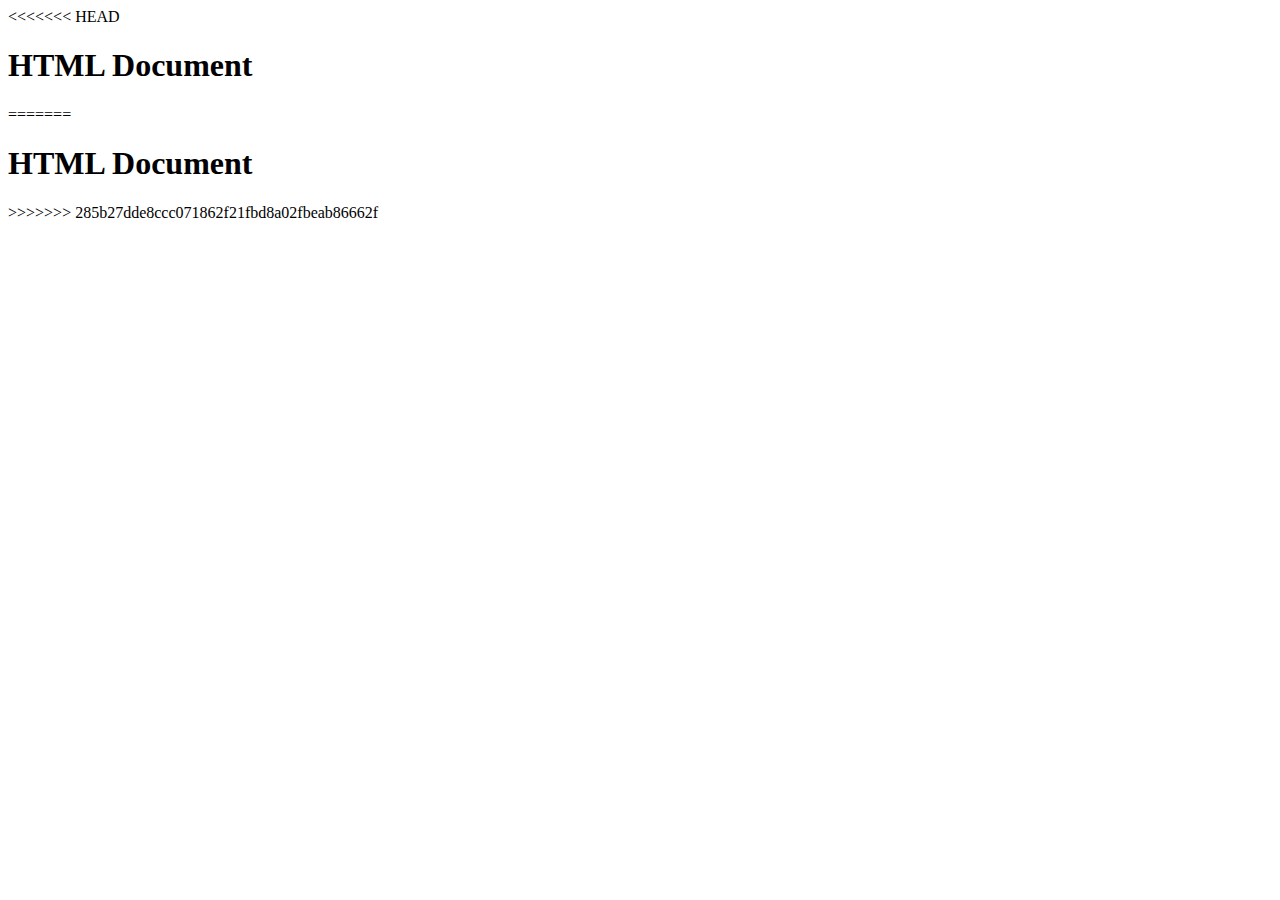
<file: public/index.html>
<!doctype html>
<html lang="en">
<head>
<<<<<<< HEAD
    <meta charset="UTF-8">
    <meta name="viewport"
          content="width=device-width, user-scalable=no, initial-scale=1.0, maximum-scale=1.0, minimum-scale=1.0">
    <meta http-equiv="X-UA-Compatible" content="ie=edge">
    <title>HTML Document</title>
</head>
<body>
<h1>HTML Document</h1>
</body>
</html>
=======
  <meta charset="UTF-8">
  <meta name="viewport"
        content="width=device-width, user-scalable=no, initial-scale=1.0, maximum-scale=1.0, minimum-scale=1.0">
  <meta http-equiv="X-UA-Compatible" content="ie=edge">
  <title>HTML Document</title>
</head>
<body>
  <h1>HTML Document</h1>
</body>
</html>
>>>>>>> 285b27dde8ccc071862f21fbd8a02fbeab86662f
</file>
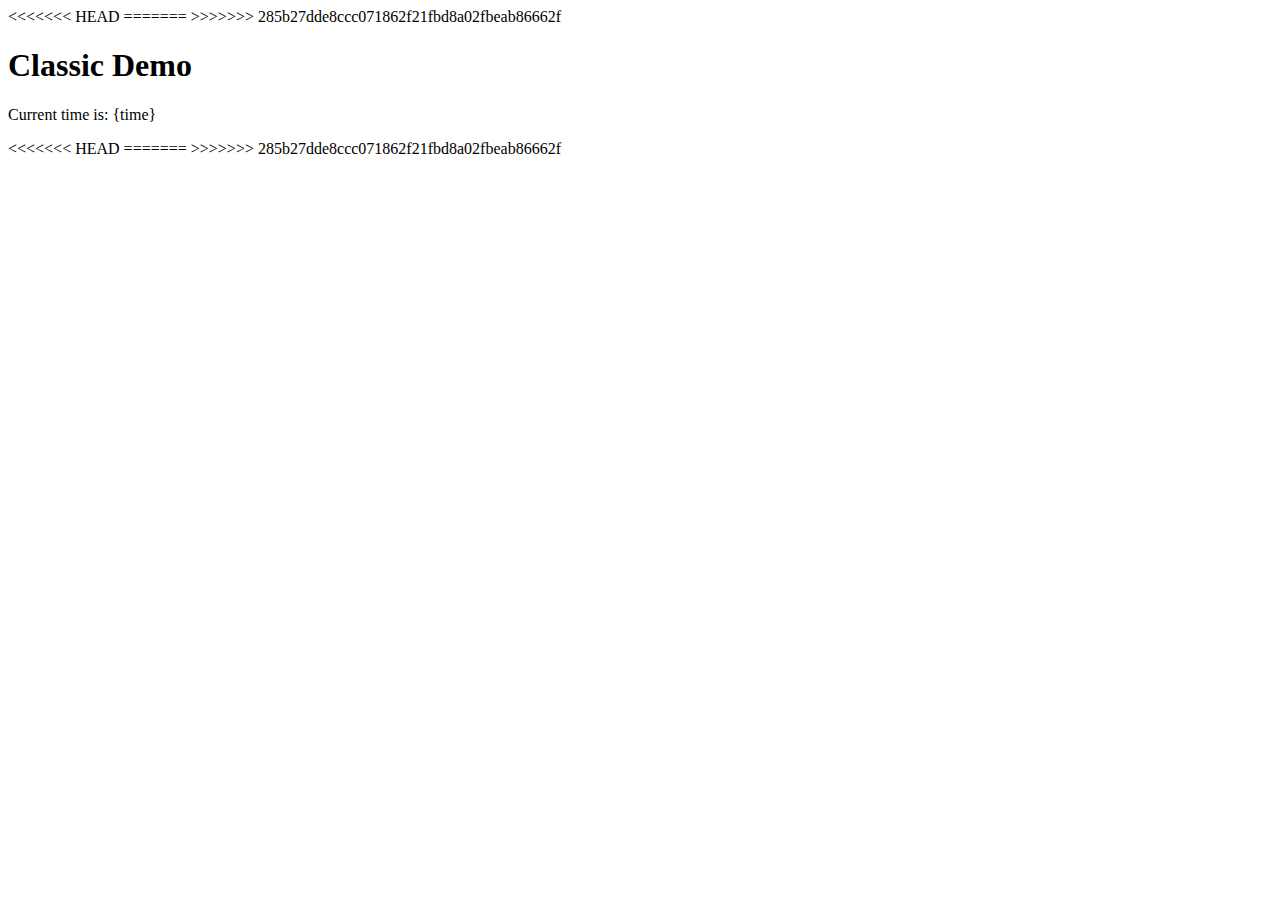
<file: public/classic.html>
<!doctype html>
<html lang="en">
<head>
<<<<<<< HEAD
    <meta charset="UTF-8">
    <meta name="viewport"
          content="width=device-width, user-scalable=no, initial-scale=1.0, maximum-scale=1.0, minimum-scale=1.0">
    <meta http-equiv="X-UA-Compatible" content="ie=edge">
    <title>Document</title>
=======
  <meta charset="UTF-8">
  <meta name="viewport"
        content="width=device-width, user-scalable=no, initial-scale=1.0, maximum-scale=1.0, minimum-scale=1.0">
  <meta http-equiv="X-UA-Compatible" content="ie=edge">
  <title>Document</title>
>>>>>>> 285b27dde8ccc071862f21fbd8a02fbeab86662f
</head>
<body>
<h1>Classic Demo</h1>
<p>Current time is: {time}</p>
</body>
<<<<<<< HEAD
</html>
=======
</html>
>>>>>>> 285b27dde8ccc071862f21fbd8a02fbeab86662f
</file>
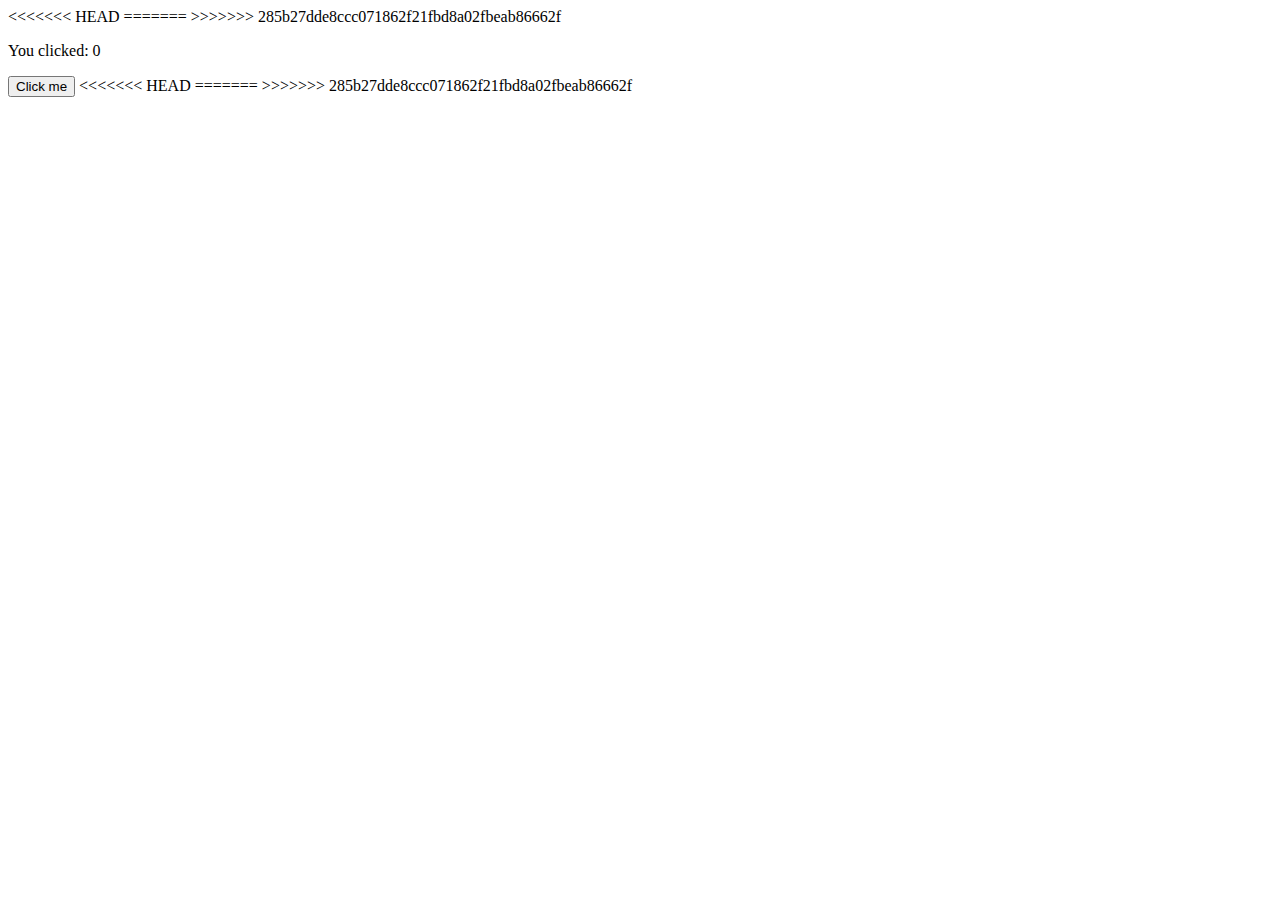
<file: public/events.html>
<!doctype html>
<html lang="en">
<head>
<<<<<<< HEAD
    <meta charset="UTF-8">
    <meta name="viewport"
          content="width=device-width, user-scalable=no, initial-scale=1.0, maximum-scale=1.0, minimum-scale=1.0">
    <meta http-equiv="X-UA-Compatible" content="ie=edge">
    <title>Document</title>
=======
  <meta charset="UTF-8">
  <meta name="viewport"
        content="width=device-width, user-scalable=no, initial-scale=1.0, maximum-scale=1.0, minimum-scale=1.0">
  <meta http-equiv="X-UA-Compatible" content="ie=edge">
  <title>Document</title>
>>>>>>> 285b27dde8ccc071862f21fbd8a02fbeab86662f
</head>
<body>
<p>You clicked:  <span data-id="counter">0</span></p>
<button data-action="inc">Click me</button>

<script src="events.js"></script>
</body>
<<<<<<< HEAD
</html>
=======
</html>
>>>>>>> 285b27dde8ccc071862f21fbd8a02fbeab86662f
</file>
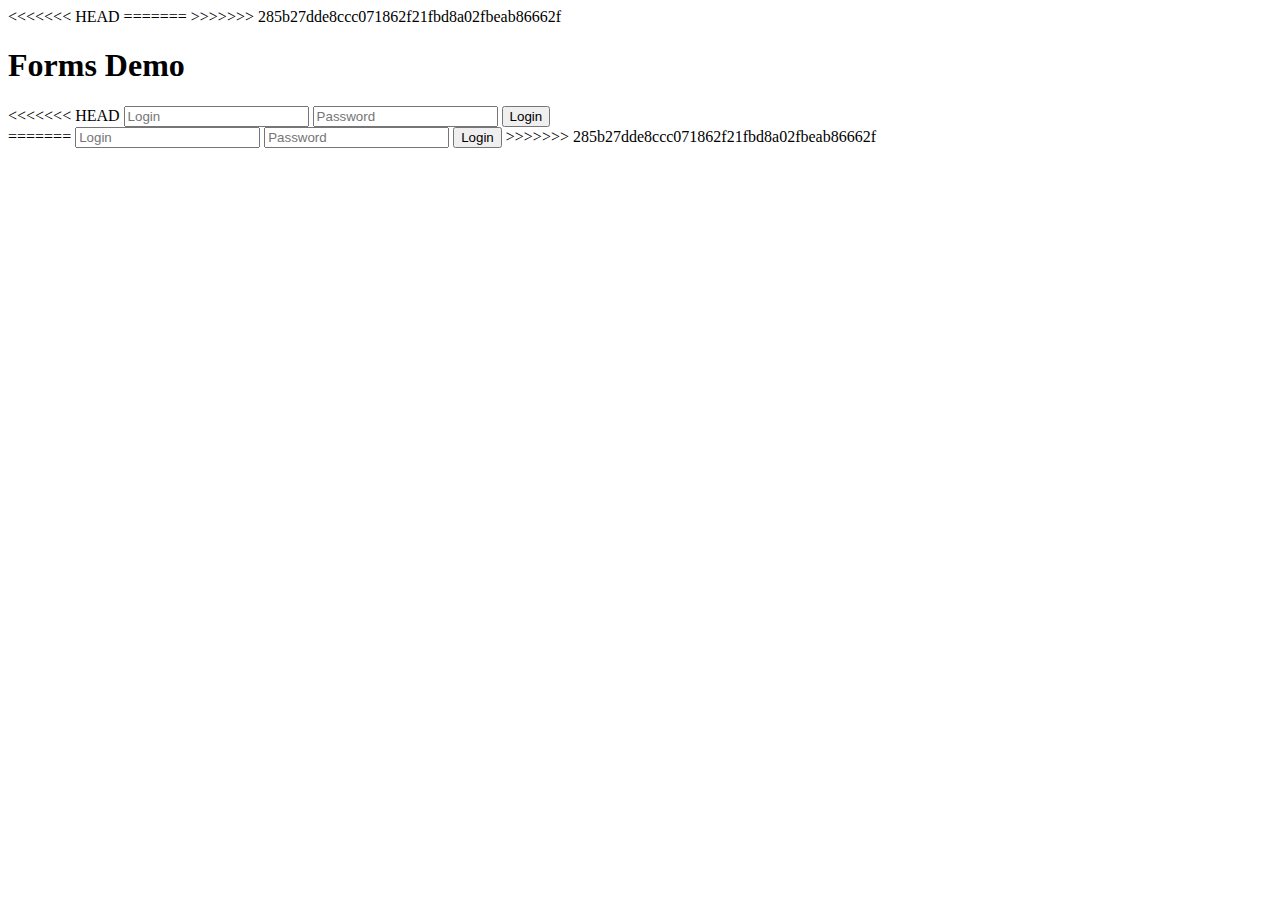
<file: public/forms.html>
<!doctype html>
<html lang="en">
<head>
<<<<<<< HEAD
    <meta charset="UTF-8">
    <meta name="viewport"
          content="width=device-width, user-scalable=no, initial-scale=1.0, maximum-scale=1.0, minimum-scale=1.0">
    <meta http-equiv="X-UA-Compatible" content="ie=edge">
    <title>Document</title>
=======
  <meta charset="UTF-8">
  <meta name="viewport"
        content="width=device-width, user-scalable=no, initial-scale=1.0, maximum-scale=1.0, minimum-scale=1.0">
  <meta http-equiv="X-UA-Compatible" content="ie=edge">
  <title>Document</title>
>>>>>>> 285b27dde8ccc071862f21fbd8a02fbeab86662f
</head>
<body>
<h1>Forms Demo</h1>
<form>
<<<<<<< HEAD
    <input name="login" placeholder="Login">
    <input name="password" type="password" placeholder="Password">
    <button>Login</button>
</form>
</body>
</html>
=======
  <input name="login" placeholder="Login">
  <input name="password" type="password" placeholder="Password">
  <button>Login</button>
</form>
</body>
</html>
>>>>>>> 285b27dde8ccc071862f21fbd8a02fbeab86662f
</file>
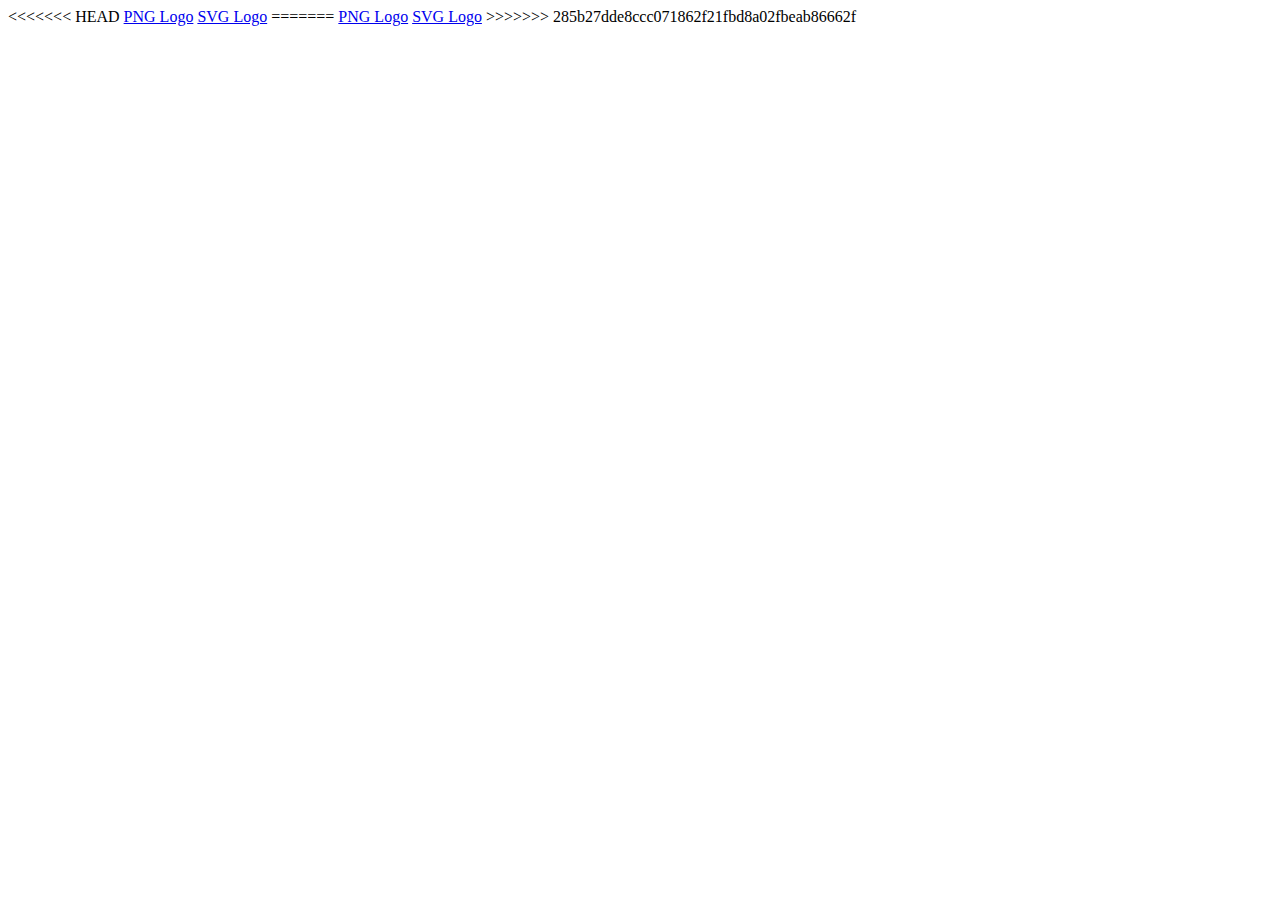
<file: public/links.html>
<!doctype html>
<html lang="en">
<head>
<<<<<<< HEAD
    <meta charset="UTF-8">
    <meta name="viewport"
          content="width=device-width, user-scalable=no, initial-scale=1.0, maximum-scale=1.0, minimum-scale=1.0">
    <meta http-equiv="X-UA-Compatible" content="ie=edge">
    <title>Document</title>
</head>
<body>
<a href="./spring.png">PNG Logo</a>
<a href="./spring.svg">SVG Logo</a>
</body>
</html>
=======
  <meta charset="UTF-8">
  <meta name="viewport"
        content="width=device-width, user-scalable=no, initial-scale=1.0, maximum-scale=1.0, minimum-scale=1.0">
  <meta http-equiv="X-UA-Compatible" content="ie=edge">
  <title>Document</title>
</head>
<body>
  <a href="./spring.png">PNG Logo</a>
  <a href="./spring.svg">SVG Logo</a>
</body>
</html>
>>>>>>> 285b27dde8ccc071862f21fbd8a02fbeab86662f
</file>
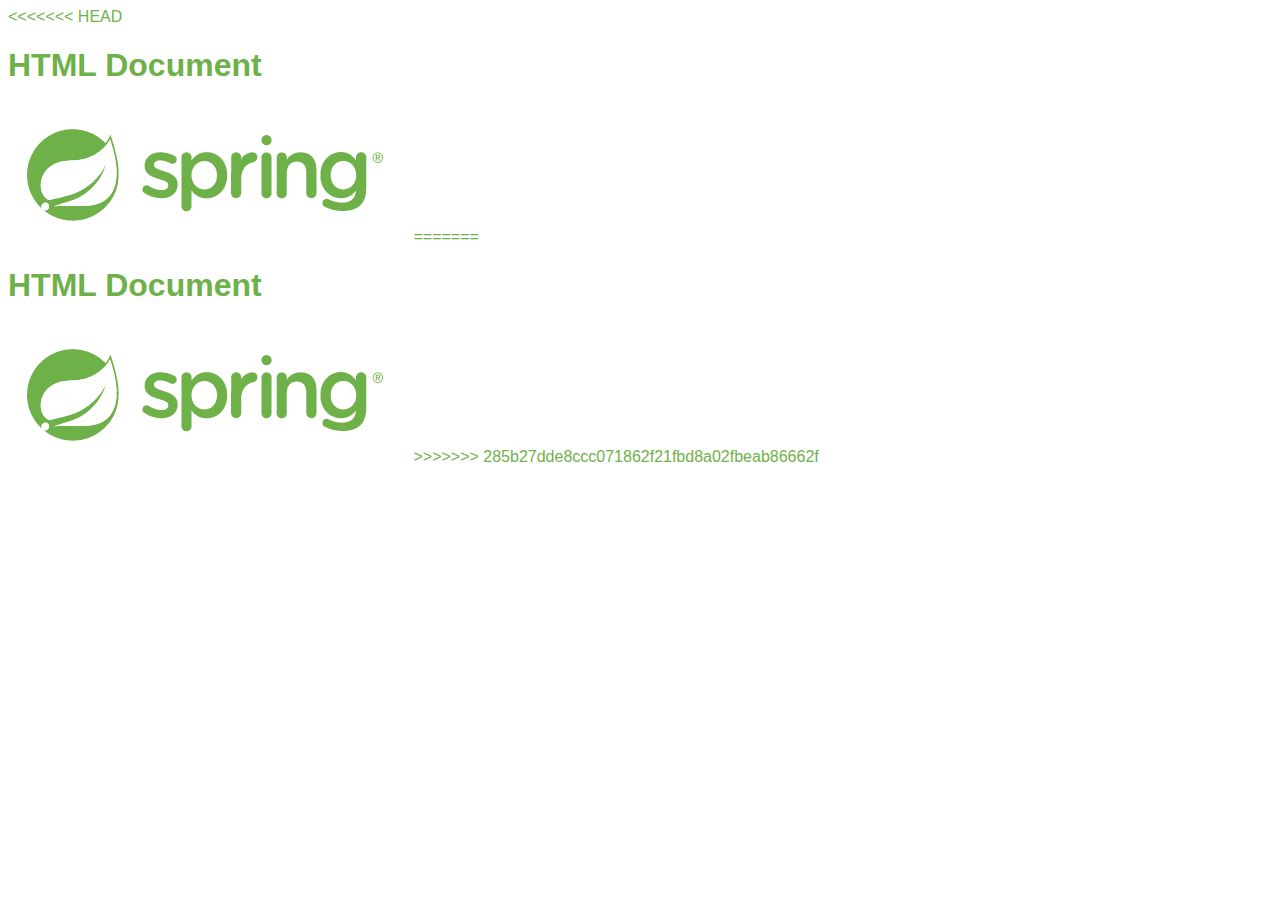
<file: public/resources.html>
<!doctype html>
<html lang="en">
<head>
<<<<<<< HEAD
    <meta charset="UTF-8">
    <meta name="viewport"
          content="width=device-width, user-scalable=no, initial-scale=1.0, maximum-scale=1.0, minimum-scale=1.0">
    <meta http-equiv="X-UA-Compatible" content="ie=edge">
    <title>HTML Document</title>
    <link rel="stylesheet" href="styles.css">
</head>
<body>
<h1>HTML Document</h1>
<img src="spring.png">
<script src="app.js"></script>
</body>
</html>
=======
  <meta charset="UTF-8">
  <meta name="viewport"
        content="width=device-width, user-scalable=no, initial-scale=1.0, maximum-scale=1.0, minimum-scale=1.0">
  <meta http-equiv="X-UA-Compatible" content="ie=edge">
  <title>HTML Document</title>
  <link rel="stylesheet" href="styles.css">
</head>
<body>
  <h1>HTML Document</h1>
  <img src="spring.png">
  <script src="app.js"></script>
</body>
</html>
>>>>>>> 285b27dde8ccc071862f21fbd8a02fbeab86662f
</file>
<file: public/styles.css>
body {
  color: #6EB149;
  font-family: Arial, serif;
<<<<<<< HEAD
}
=======
}
>>>>>>> 285b27dde8ccc071862f21fbd8a02fbeab86662f
</file>
